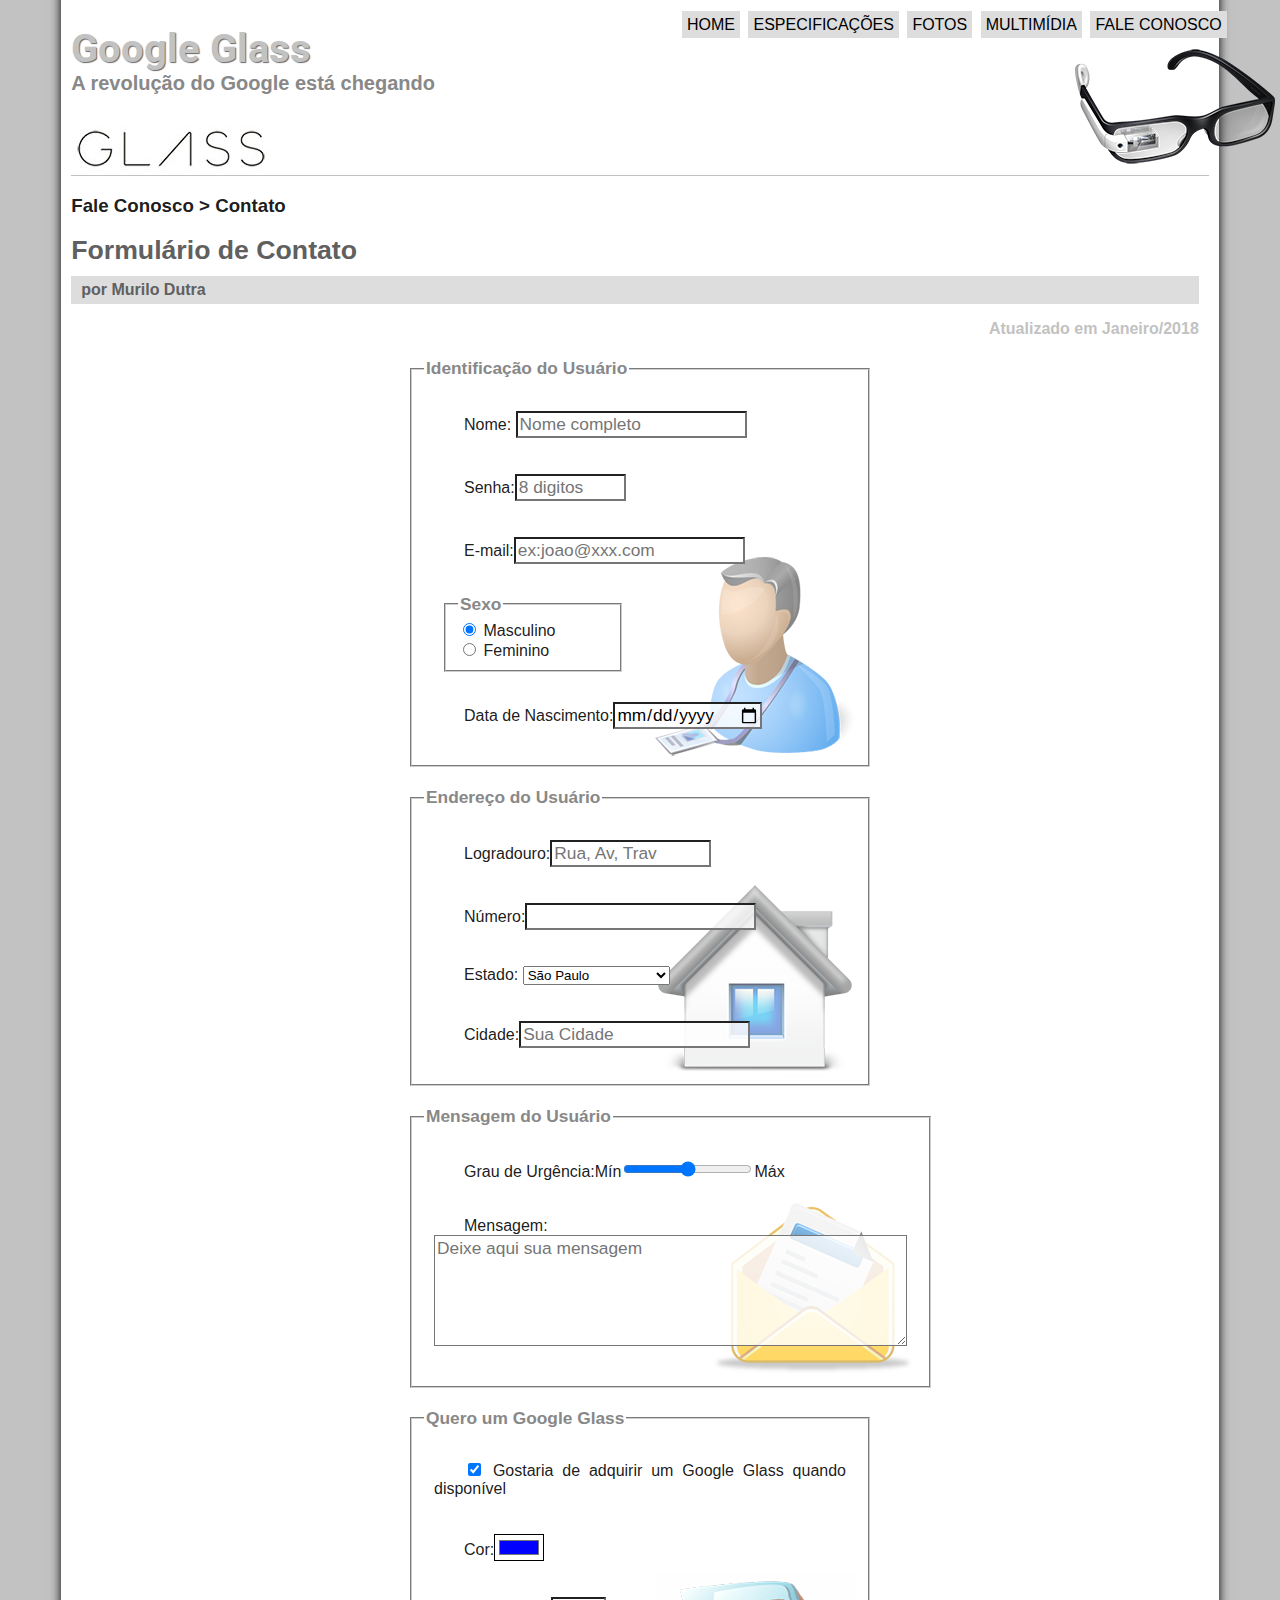
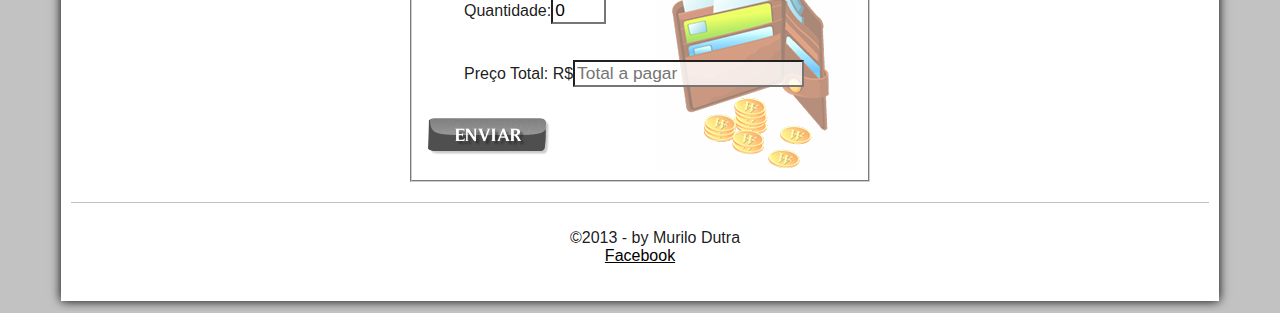
<file: projeto-glass/fale-conosco.html>
<!DOCTYPE html>
<html lang="pt-br">
<head>
    <meta charset="UTF-8"/>
    <title>Google Glass</title>
    <link rel="stylesheet" type="text/css" href="_css/estilo.css"/>
    <link rel="stylesheet" type="text/css" href="_css/form.css"/>
    <script language="javascript" src="_javascript/funcoes.js"></script>
    <script type="text/javascript">
        function cal_total(){
            var qtd = parseInt(document.getElementById('cQtd').value);
            tot = qtd * 1500;
            document.getElementById('cTot').value = tot;
        }
    </script>
</head> 
<body>
    <div id="interface">
        <header id="cabecalho">
            <hgroup>    
                <h1>Google Glass</h1>
                <h2>A revolução do Google está chegando</h2>
            </hgroup>
            <img id="icone" src="_imagens/glass-oculos-preto-peq.png"/>
            <!--A tag <nav> cria uma area de navegação, um menu de navegação. -->
            <nav id="menu">
                <h1>Menu Principal</h1>
                <ul>
                    <li onmouseover="mudaFoto('_imagens/home.png')" onmouseout="mudaFoto('_imagens/contato.png')"><a href="index.html">Home</a></li>
                    <li onmouseover="mudaFoto('_imagens/especificacoes.png')" onmouseout="mudaFoto('_imagens/contato.png')"><a href="specs.html">Especificações</a></li>
                    <li onmouseover="mudaFoto('_imagens/fotos.png')" onmouseout="mudaFoto('_imagens/contato.png')"><a href="fotos.html">Fotos</a></li>
                    <li onmouseover="mudaFoto('_imagens/multimidia.png')" onmouseout="mudaFoto('_imagens/contato.png')"><a href="multimidia.html">Multimídia</a></li>
                    <li onmouseover="mudaFoto('_imagens/contato.png')" onmouseout="mudaFoto('_imagens/contato.png')"><a href="fale-conosco.html">Fale conosco</a></li>
                </ul>
            </nav>
        </header>
        
            <article id="noticia-principal">
                    <header id="cabecalho-artigo">
                        <hgroup>    
                            <h3>Fale Conosco > Contato</h3>
                            <h1>Formulário de Contato</h1>
                            <h2>por Murilo Dutra</h2>
                            <h3 class="direita">Atualizado em Janeiro/2018  </h3>
                        </hgroup>
                    </header>

                <form method="post" id="fContato" oninput="cal_total();">
                    <fieldset id="usuario">
                        <legend>Identificação do Usuário</legend> 
                        <p><label for="cNome">Nome:</label> <input type="text" name="tNome" id="cNome" size="20" maxlength="30" placeholder="Nome completo" /></p>
                        <p><label for="cSenha">Senha:</label><input type="password" name="tSenha" id="cSenha" size="8" maxlength="8" placeholder="8 digitos"></p>
                        <p><label for="cMail">E-mail:</label><input type="email" name="tMail" id="cMail" size="20" maxlength="40 " placeholder="ex:joao@xxx.com"></p>
                        <fieldset id="sexo"><legend>Sexo</legend>
                            <input type="radio" name="tSexo" id="cMasc" checked=""><label for="cMasc"> Masculino</label><br>
                            <input type="radio" name="tSexo" id="cFem"> <label for="cFem">Feminino</label>
                        </fieldset>
                        <p><label for="cNasc">Data de Nascimento:</label><input type="date" name="tNasc" id="cNasc"></p>
                    </fieldset>
                    <fieldset id="endereco">
                        <legend>Endereço do Usuário</legend> 
                        <p><label for="cRua">Logradouro:</label><input type="text" name="tRua" id="cRua" size="13" maxlength="
                            80" placeholder="Rua, Av, Trav"></p>
                        <p><label>Número:</label><input type="letters" name="tNum" id="cNum" min="0" max="99999" /></p>
                        <p>
                            <label for="cEst">Estado:</label>
                            <select name="tEst" id="cEst">
                                <optgroup label="Região Sudeste">
                                    <option value="RJ">Rio de Janeiro</option>
                                    <option value="SP" selected>São Paulo</option>
                                    <option value="MG">Minas Gerais</option>
                                </optgroup>
                                <optgroup label="Região Sul">
                                    <option value="PR">Paraná</option>
                                    <option value="SC">Santa Catarina</option>
                                    <option value="RS">Rio Grande do Sul</option>
                                </optgroup>
                            </select>
                        </p>
                        <p><label for="cCid">Cidade:</label><input type="text" name="tCid" id="cCid" maxlength="40" size="20" placeholder="Sua Cidade" list="cidades"></p>
                        <datalist id="cidades">
                            <option value="Rio de Janeiro"></option>
                            <option value="Nova Iguaçu"></option>
                            <option value="Niterói"></option>
                            <option value="Belford Roxo"></option>
                        </datalist>
                    </fieldset>
                    <fieldset id="mensagem">
                        <legend>Mensagem do Usuário</legend> 
                        <p><label for="cUrg">Grau de Urgência:</label>Mín<input type="range" name="tUrg" id="cUrg" min="0" max="10" step="1">Máx</p>
                        <p><label for="cMsg">Mensagem:</label><textarea name="tMsg" id="cMsg" cols="45" rows="5" placeholder="Deixe aqui sua mensagem"></textarea></p>
                    </fieldset>
                    <fieldset id="pedido">
                        <legend>Quero um Google Glass</legend> 
                        <p><input type="checkbox" name="tPed" id="cPed" checked>
                            <label for="cPed">Gostaria de adquirir um Google Glass quando disponível</label></p>
                        <p><label for="cCor">Cor:</label><input type="color" name="tCor" id="cPed" value="#0000ff"></p>
                        <p><label for="cQtd">Quantidade:</label><input type="number" name="tQtd" id="cQtd" min="0" max="5" value="0"></p>
                        <p><label for="cTot">Preço Total: R$</label><input type="text" name="tTot" id="cTot" placeholder="Total a pagar" readonly=""></p>
                        <input type="image" src="_imagens/botao-enviar.png">
                    </fieldset>
                </form>
            </article>
    <footer id="rodape">
            <p>&copy;2013 - by Murilo Dutra<br>
             <a href="https://www.facebook.com/murilo.dutra.18" target="_blank">Facebook</a></p>
    </footer>
        <!--(Target=_blank) o link abre em otra janela -->
    </div>
</body>
</html>
</file>
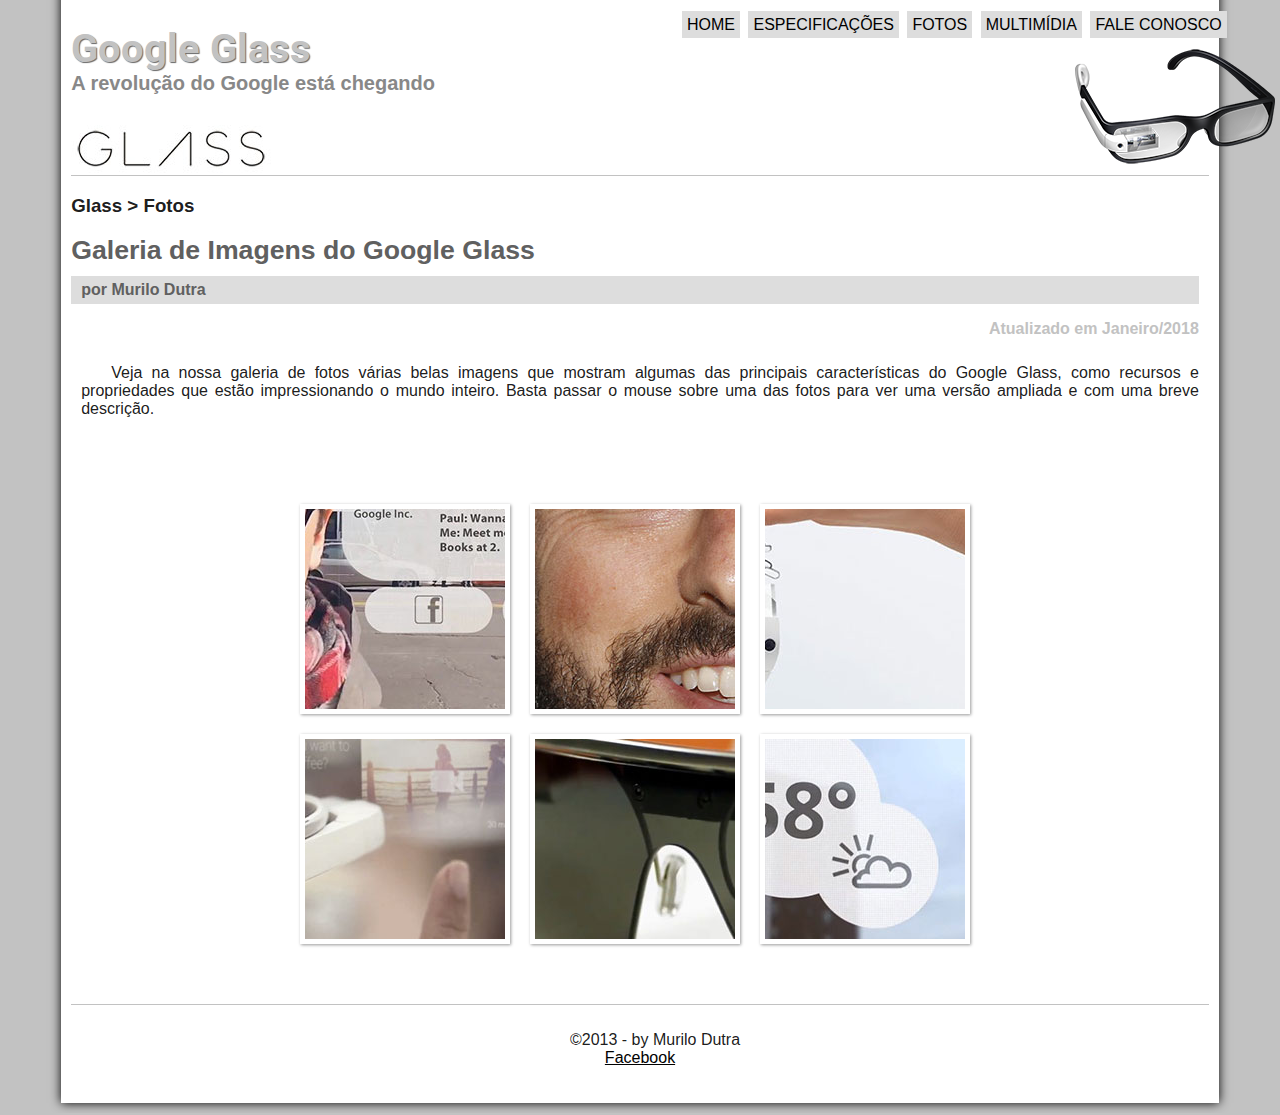
<file: projeto-glass/fotos.html>
<!DOCTYPE html>
<html lang="pt-br">
<head>
	<meta charset="UTF-8"/>
	<title>Google Glass</title>
	<link rel="stylesheet" type="text/css" href="_css/estilo.css"/>
	<link rel="stylesheet" type="text/css" href="_css/fotos.css">
</head>
<script language="javascript" src="_javascript/funcoes.js"></script> 
<body>
	<div id="interface">
		<header id="cabecalho">
			<hgroup>	
				<h1>Google Glass</h1>
				<h2>A revolução do Google está chegando</h2>
			</hgroup>
			<img id="icone" src="_imagens/glass-oculos-preto-peq.png"/>
			<!--A tag <nav> cria uma area de navegação, um menu de navegação. -->
			<nav id="menu">
				<h1>Menu Principal</h1>
				<ul>
					<li onmouseover="mudaFoto('_imagens/home.png')" onmouseout="mudaFoto('_imagens/fotos.png')"><a href="index.html">Home</a></li>
					<li onmouseover="mudaFoto('_imagens/especificacoes.png')" onmouseout="mudaFoto('_imagens/fotos.png')"><a href="specs.html">Especificações</a></li>
					<li onmouseover="mudaFoto('_imagens/fotos.png')" onmouseout="mudaFoto('_imagens/fotos.png')"><a href="fotos.html">Fotos</a></li>
					<li onmouseover="mudaFoto('_imagens/multimidia.png')" onmouseout="mudaFoto('_imagens/fotos.png')"><a href="multimidia.html">Multimídia</a></li>
					<li onmouseover="mudaFoto('_imagens/contato.png')" onmouseout="mudaFoto('_imagens/fotos.png')"><a href="fale-conosco.html">Fale conosco</a></li>
				</ul>
			</nav>
		</header>
		<section id="corpo-full">
		<article id="noticia-principal">
			<header id="cabecalho-artigo">
				<hgroup>
					<h3>Glass > Fotos</h3>
					<h1>Galeria de Imagens do Google Glass</h1>
					<h2>por Murilo Dutra</h2>
					<h3 class="direita">Atualizado em Janeiro/2018</h3>
				</hgroup>
			</header>
		<p>
			Veja na nossa galeria de fotos várias belas imagens que mostram algumas das principais características do Google Glass, como recursos e propriedades que estão impressionando o mundo inteiro. Basta passar o mouse sobre uma das fotos para ver uma versão ampliada e com uma breve descrição.
		</p>
		<ul id="album-fotos">
			<li id="foto01"><span>Agenda e lembretes</span></li>
			<li id="foto02"><span>Sergey Brin usando o Glass</span></li>
			<li id="foto03"><span>Leve e compacto</span></li>
			<li id="foto04"><span>Sensação de uma tela de 50"</span></li>
			<li id="foto05"><span>Vários tipos de lente</span></li>
			<li id="foto06"><span>Informações importantes</span></li>
		</ul>
</article>
	</section>
	<footer id="rodape">
			<p>&copy;2013 - by Murilo Dutra<br>
			 <a href="https://www.facebook.com/murilo.dutra.18" target="_blank">Facebook</a></p>
	</footer>
		<!--(Target=_blank) o link abre em otra janela -->
	</div>
</body>
</html>
</file>
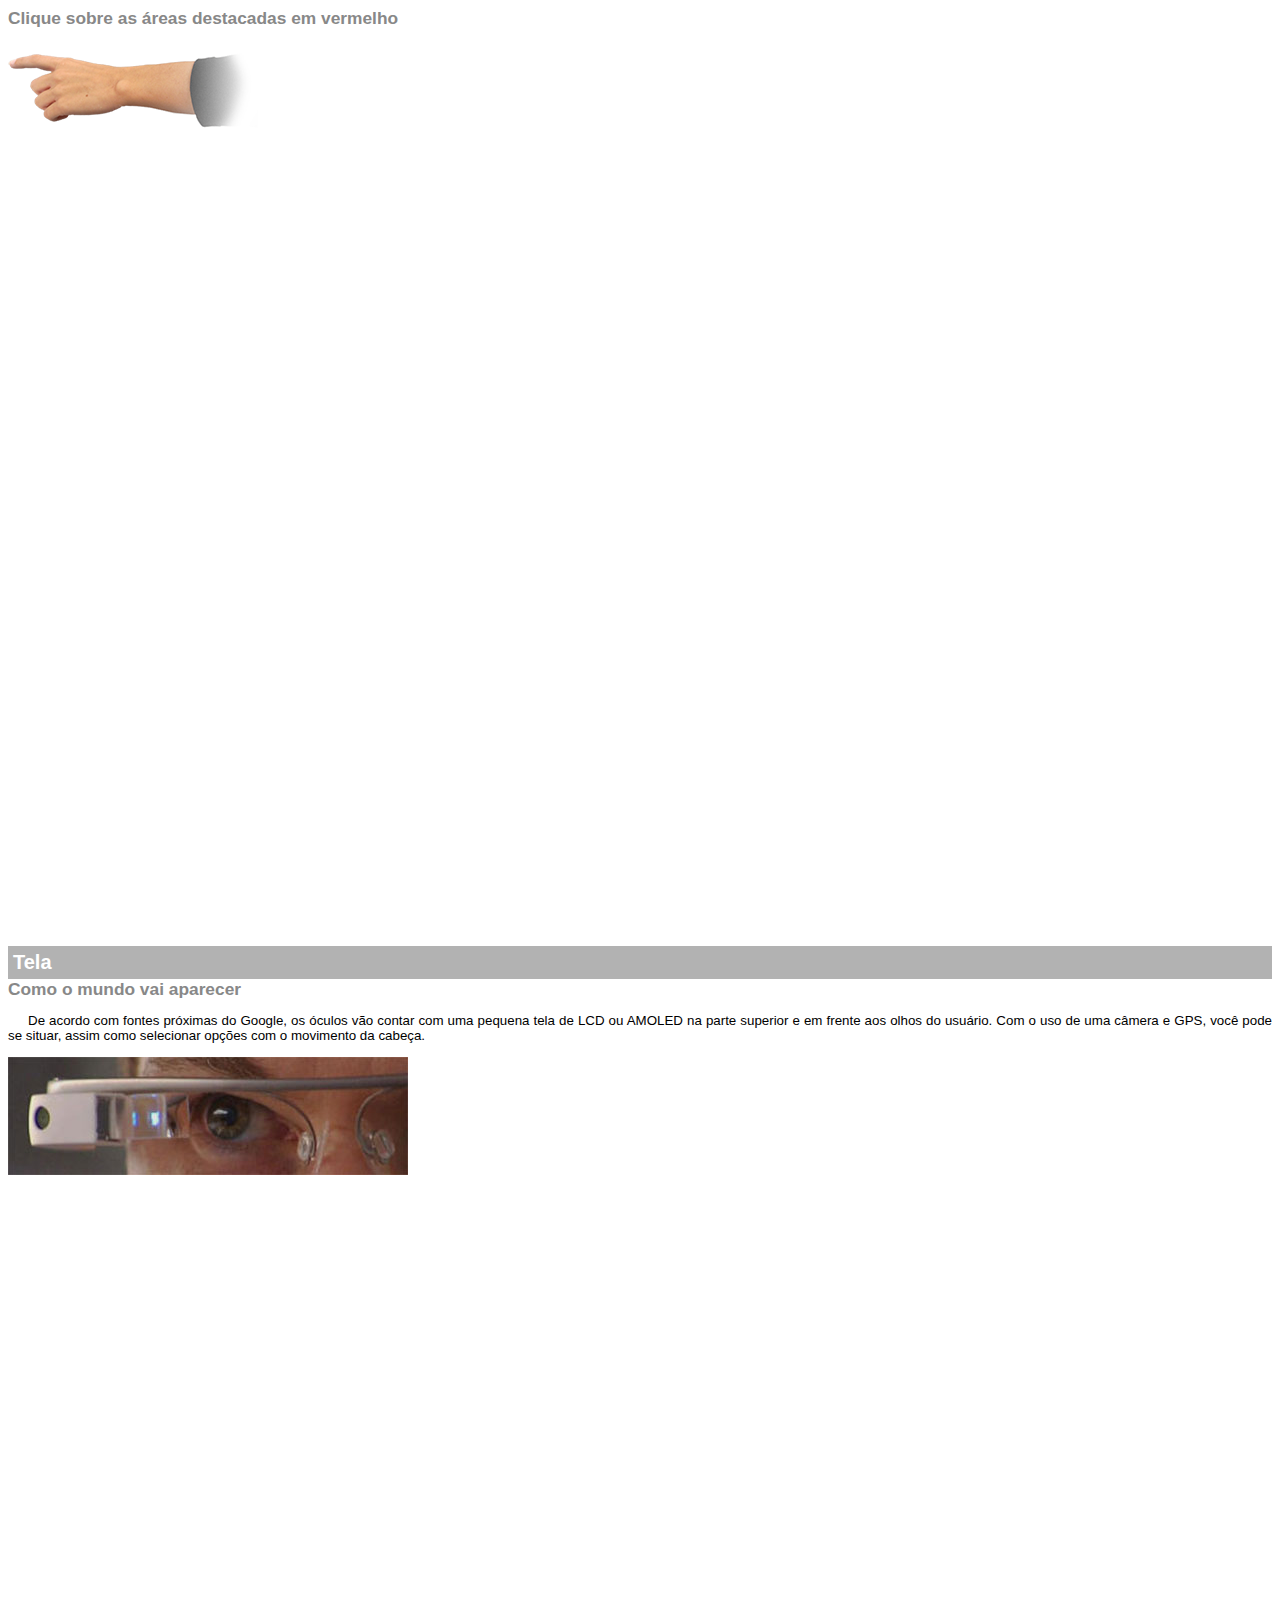
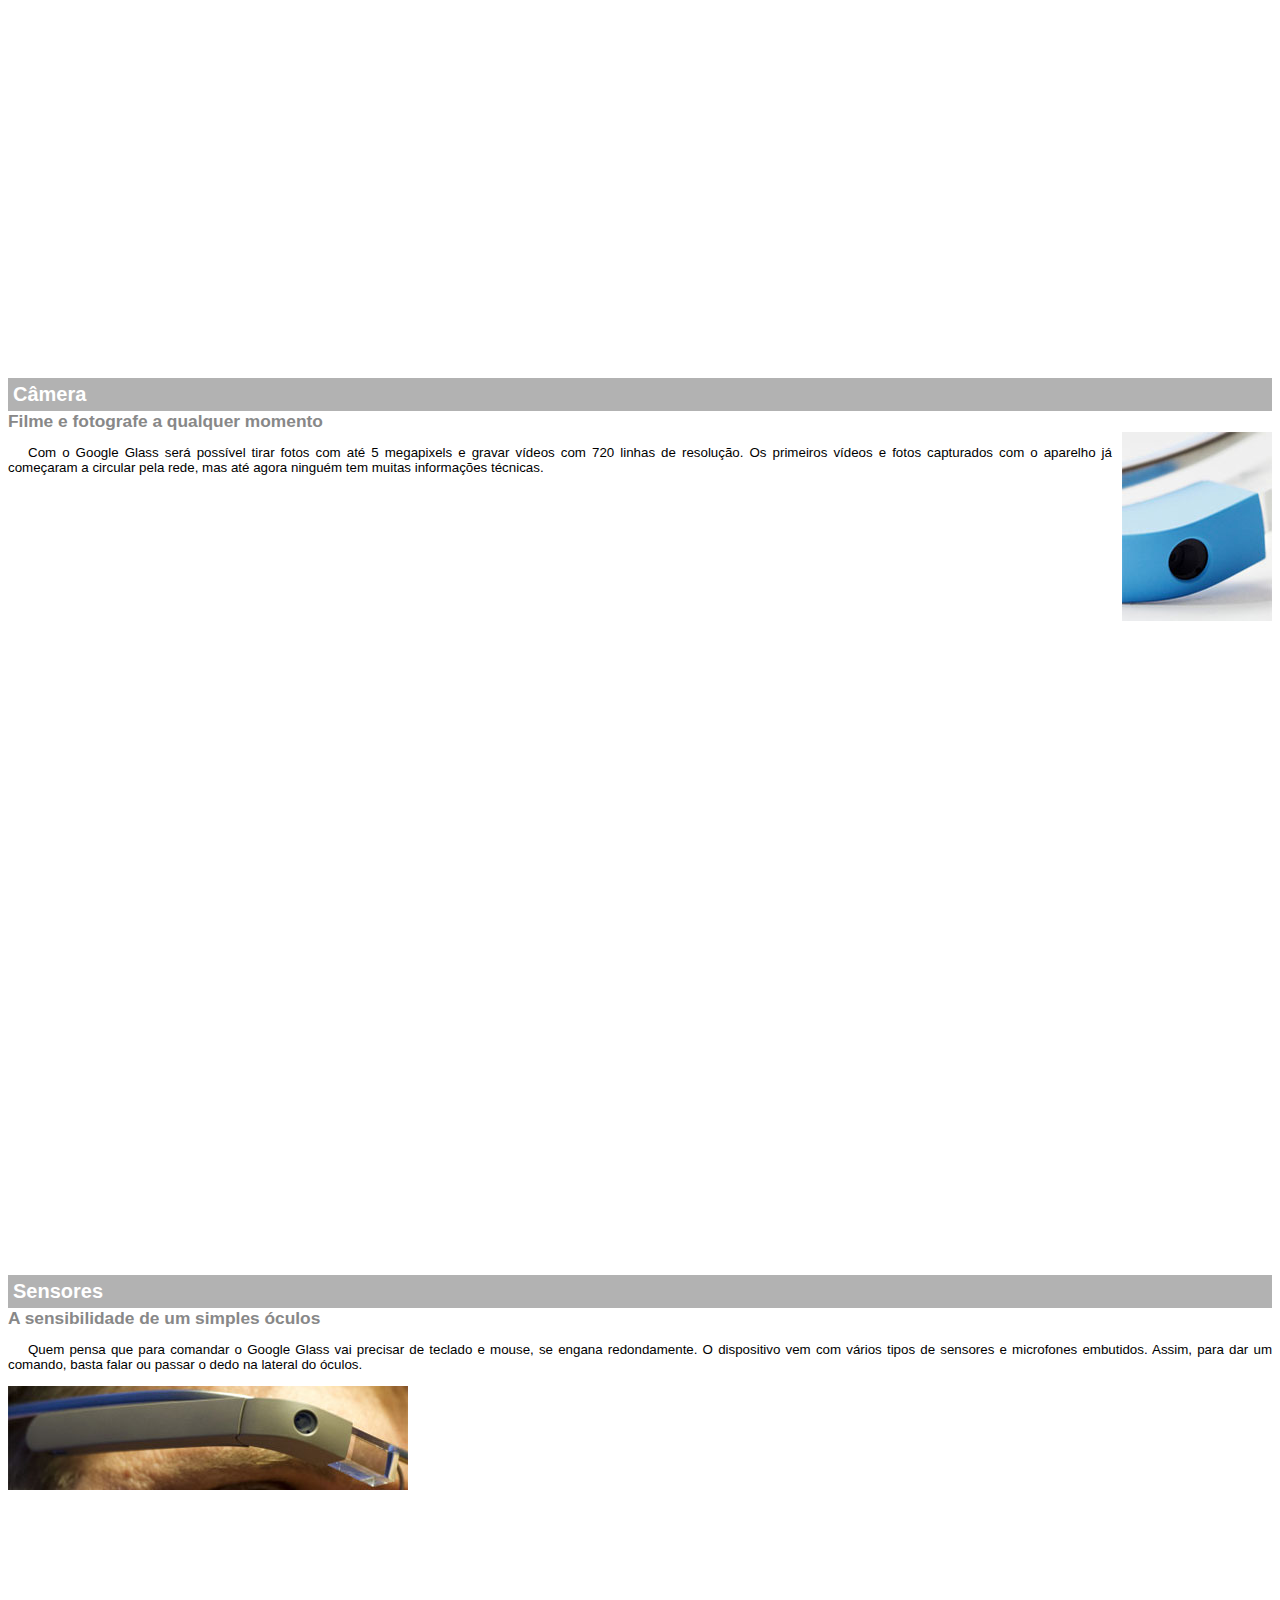
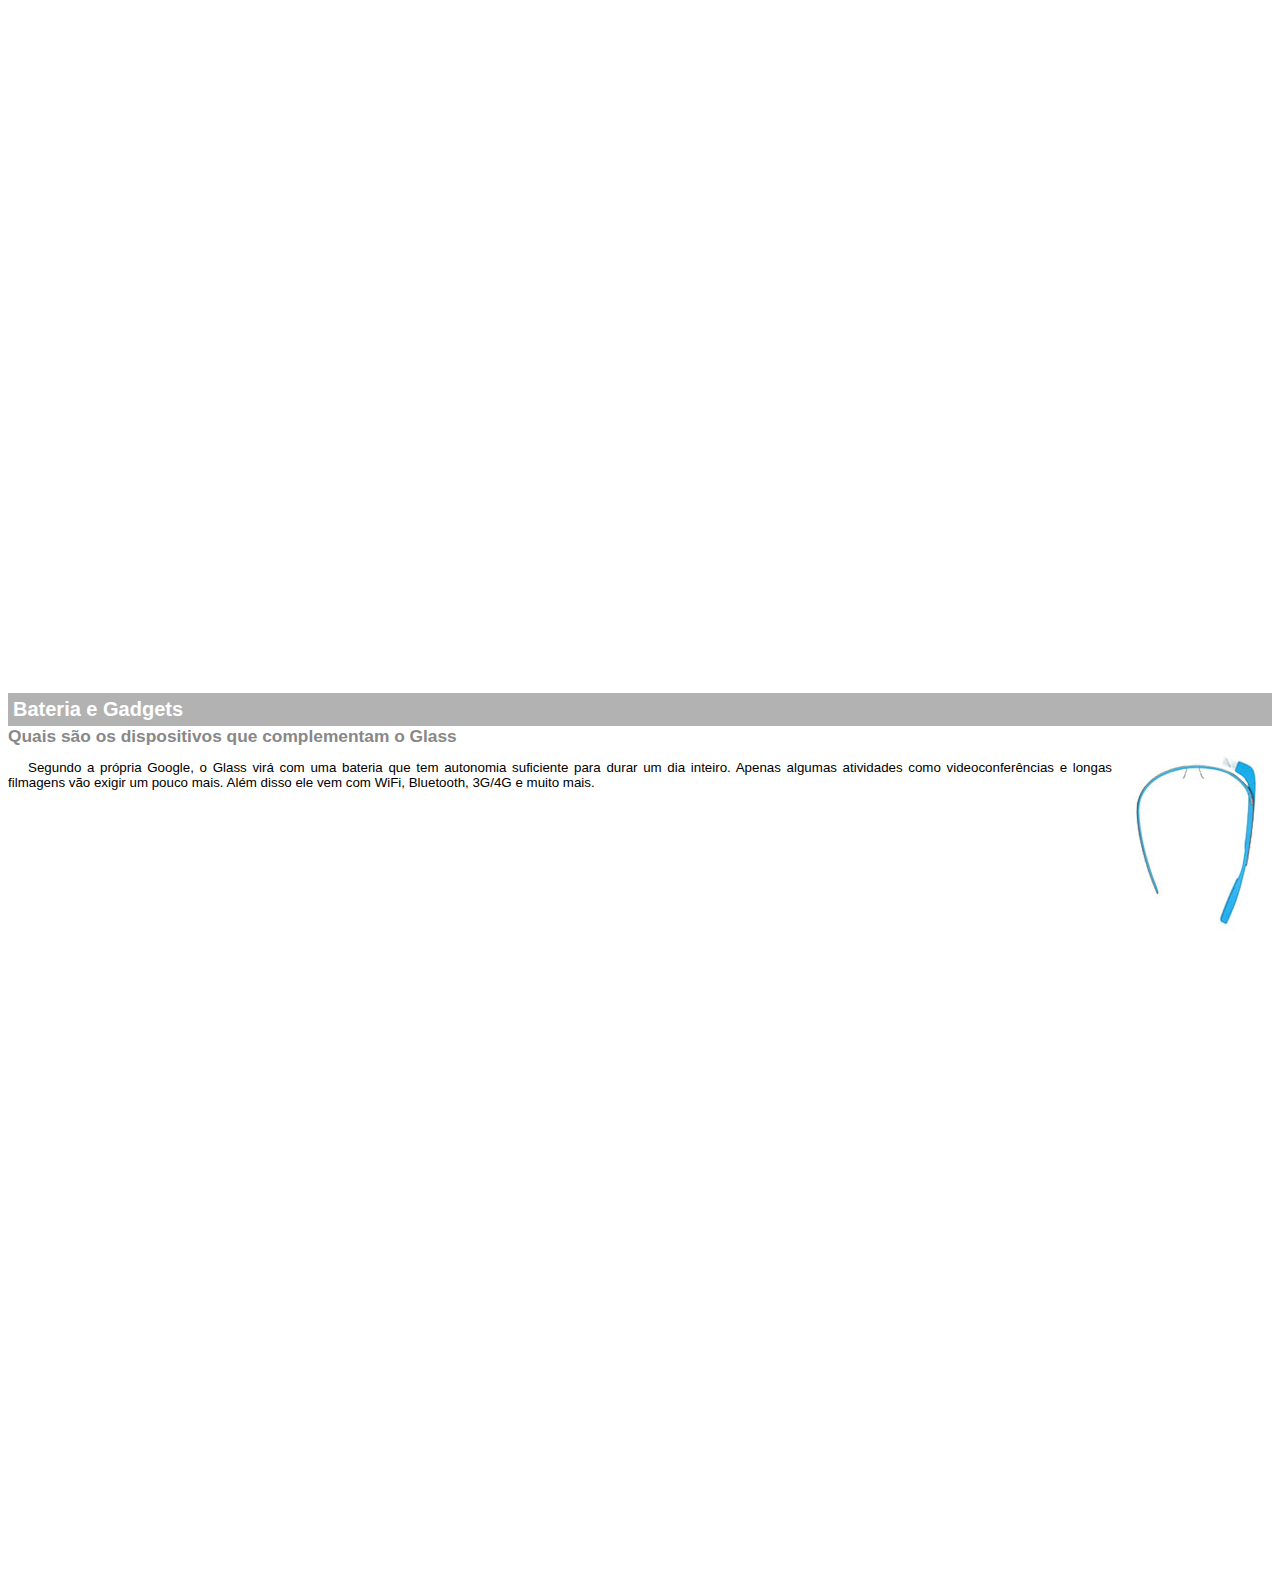
<file: projeto-glass/google-glass.html>
<!DOCTYPE html>
<html>
<head>
	<title></title>
	<meta charset="utf-8">
	<style type="text/css">
		body{
			font-family: arial;
			font-size: 10pt;
		}
		p{
			text-align: justify;
			text-indent: 20px;
		}
		article h1{
			font-size: 15pt;
			color: #ffffff;
			background-color: rgba(0,0,0,.3);
			padding: 5px;
			margin:0px;
		}
		article h2{
			font-size: 13pt;
			color: #888888;
			margin:0px;
		}
		article{
			margin-bottom: 800px;
		}
		img.img-dir{
			display: block;
			float: right;
			margin-left: 10px;
		}
	</style>
</head>
<body>
	<article id="topo">
		<header>
			<h2>Clique sobre as áreas destacadas em vermelho</h2>
		</header>
		<img src="_imagens/mao.png" alt="mão apontando para esquerda">
	</article>


	<article id="tela">
		<header>
			<h1>Tela</h1>
			<h2>Como o mundo vai aparecer</h2>
		</header>
		<p>
			De acordo com fontes próximas do Google, os óculos vão contar com uma pequena tela de LCD ou AMOLED na parte superior e em frente aos olhos do usuário. Com o uso de uma câmera e GPS, você pode se situar, assim como selecionar opções com o movimento da cabeça.
		</p>
		<img src="_imagens/det-tela.jpg" alt="Tela do Google Glass">
	</article>
	<article id="camera">
		<header>
			<h1>Câmera</h1>
			<h2>Filme e fotografe a qualquer momento</h2>
		</header>
			<img src="_imagens/det-camera.jpg" class="img-dir" alt="Câmara do Google Glass">
		<p>
			Com o Google Glass será possível tirar fotos com até 5 megapixels e gravar vídeos com 720 linhas de resolução. Os primeiros vídeos e fotos capturados com o aparelho já começaram a circular pela rede, mas até agora ninguém tem muitas informações técnicas.
		</p>
	</article>
	<article id="sensores">
		<header>
			<h1>Sensores</h1>
			<h2>A sensibilidade de um simples óculos</h2>
		</header>
		<p>
			Quem pensa que para comandar o Google Glass vai precisar de teclado e mouse, se engana redondamente. O dispositivo vem com vários tipos de sensores e microfones embutidos. Assim, para dar um comando, basta falar ou passar o dedo na lateral do óculos.
		</p>
		<img src="_imagens/det-touch.jpg" alt="Sensores do Google Glass">
	</article>
	<article id="gadgets">
		<header>
			<h1>Bateria e Gadgets</h1>
			<h2>Quais são os dispositivos que complementam o Glass</h2>
		</header>
			<img src="_imagens/det-bateria.jpg" class="img-dir" alt="Bateria e Gadgets do Google Glass">
		<p>
			Segundo a própria Google, o Glass virá com uma bateria que tem autonomia suficiente para durar um dia inteiro. Apenas algumas atividades como videoconferências e longas filmagens vão exigir um pouco mais. Além disso ele vem com WiFi, Bluetooth, 3G/4G e muito mais.
		</p>
	</article>
</body>
</html>
</file>
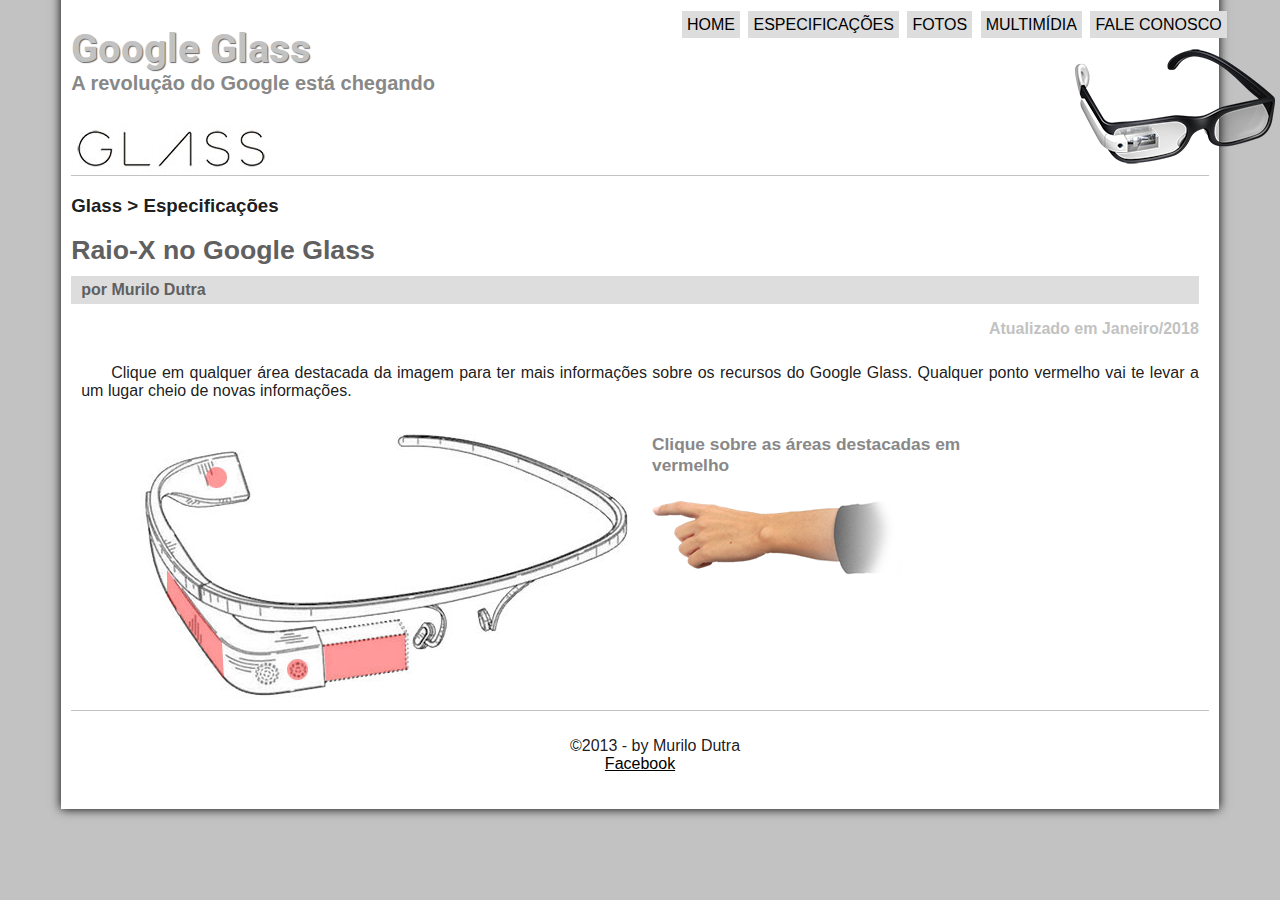
<file: projeto-glass/specs.html>
<!DOCTYPE html>
<html lang="pt-br">
<head>
	<meta charset="UTF-8"/>
	<title>Google Glass</title>
	<link rel="stylesheet" type="text/css" href="_css/estilo.css"/>
	<link rel="stylesheet" type="text/css" href="_css/specs.css">
</head>
<script language="javascript" src="_javascript/funcoes.js"></script> 
<body>
	<div id="interface">
		<header id="cabecalho">
			<hgroup>	
				<h1>Google Glass</h1>
				<h2>A revolução do Google está chegando</h2>
			</hgroup>
			<img id="icone" src="_imagens/glass-oculos-preto-peq.png"/>
			<!--A tag <nav> cria uma area de navegação, um menu de navegação. -->
			<nav id="menu">
				<h1>Menu Principal</h1>
				<ul>
					<li onmouseover="mudaFoto('_imagens/home.png')" onmouseout="mudaFoto('_imagens/especificacoes.png')"><a href="index.html">Home</a></li>
					<li onmouseover="mudaFoto('_imagens/especificacoes.png')" onmouseout="mudaFoto('_imagens/especificacoes.png')"><a href="specs.html">Especificações</a></li>
					<li onmouseover="mudaFoto('_imagens/fotos.png')" onmouseout="mudaFoto('_imagens/especificacoes.png')"><a href="fotos.html">Fotos</a></li>
					<li onmouseover="mudaFoto('_imagens/multimidia.png')" onmouseout="mudaFoto('_imagens/especificacoes.png')"><a href="multimidia.html">Multimídia</a></li>
					<li onmouseover="mudaFoto('_imagens/contato.png')" onmouseout="mudaFoto('_imagens/especificacoes.png')"><a href="fale-conosco.html">Fale conosco</a></li>
				</ul>
			</nav>
		</header>

	<section id="corpo-full">
		<article id="noticia-principal">
			<header id="cabecalho-artigo">
				<hgroup>
					<h3>Glass > Especificações</h3>
					<h1>Raio-X no Google Glass</h1>
					<h2>por Murilo Dutra</h2>
					<h3 class="direita">Atualizado em Janeiro/2018</h3>
				</hgroup>
			</header>

			<p>
				Clique em qualquer área destacada da imagem para ter mais informações sobre os recursos do Google Glass. Qualquer ponto vermelho vai te levar a um lugar cheio de novas informações.
			</p>
		<section id="conteudo">
			<img src="_imagens/glass-esquema-marcado.jpg" usemap="#meumapa">
			<map name="meumapa">
				<area shape="rect" coords="179,202,270,260" href="google-glass.html#tela" target="janela" />
				<area shape="circle" coords="157,242,12" href="google-glass.html#camera" target="janela">
				<area shape="circle" coords="73,52,12" href="google-glass.html#gadgets" target="janela">
				<area shape="poly" coords="28,143,83,216,84,249,27,169" href="google-glass.html#sensores" target="janela">
			</map>
			<iframe src="google-glass.html" name="janela" id="frame-spec"></iframe>
		</section>
		</article>
	</section>
	<footer id="rodape">
			<p>&copy;2013 - by Murilo Dutra<br>
			 <a href="https://www.facebook.com/murilo.dutra.18" target="_blank">Facebook</a></p>
	</footer>
		<!--(Target=_blank) o link abre em otra janela -->
	</div>
</body>
</html>
</file>
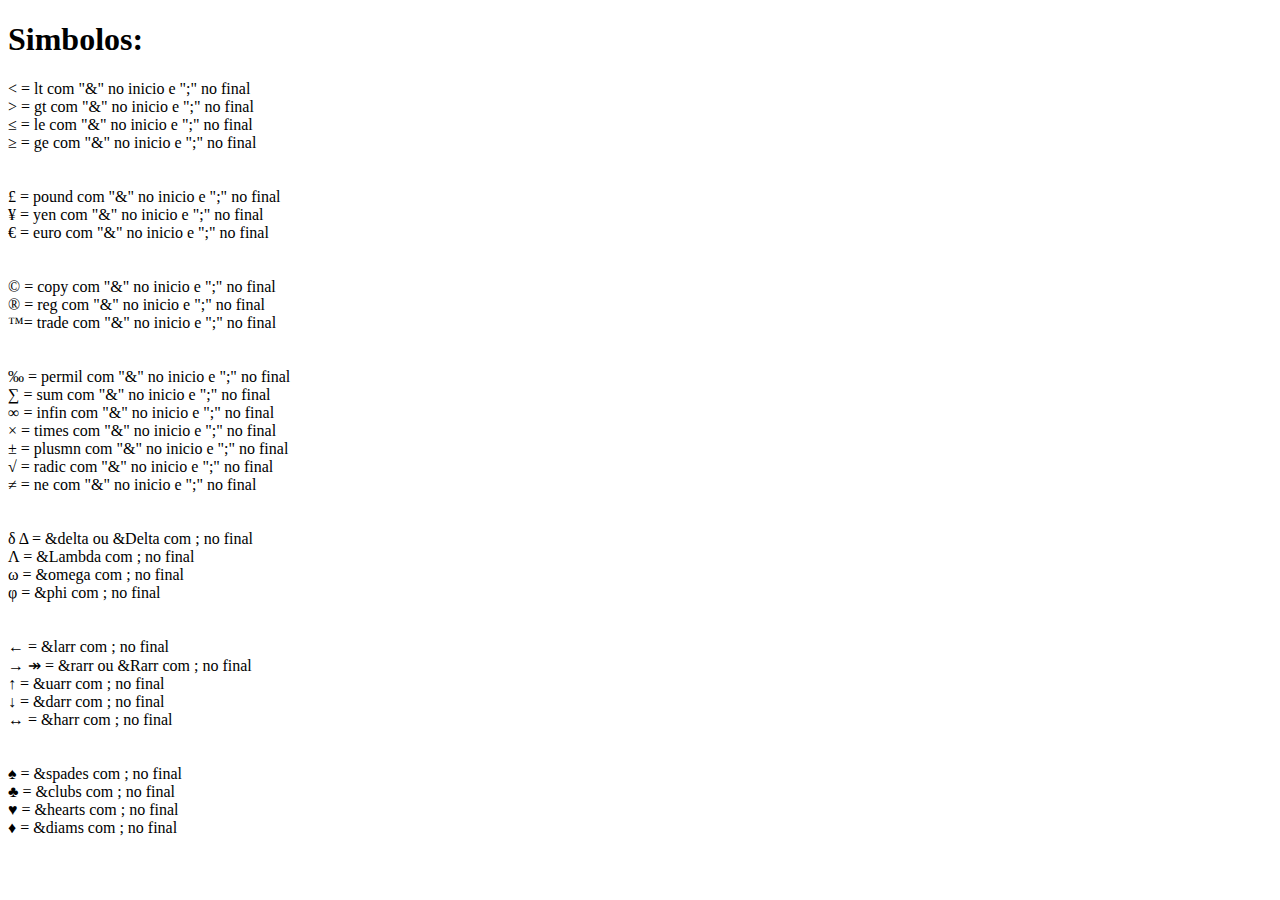
<file: projeto-glass/Testes/simbolos.html>
<!DOCTYPE html>
<html>
<head>
	<title>Simbolos</title>
</head>
<body>
	<h1>Simbolos:</h1>
	<p>
		&lt; = lt com "&" no inicio e  ";" no final<br>
		&gt; = gt com "&" no inicio e  ";" no final<br>
		&le; = le com "&" no inicio e  ";" no final<br>
		&ge; = ge com "&" no inicio e  ";" no final<br>
		<br><br>
		&pound; = pound com "&" no inicio e  ";" no final<br>
		&yen;   = yen  com "&" no inicio e  ";" no final<br>
		&euro;  = euro com "&" no inicio e  ";" no final<br>
		<br><br>
		&copy; = copy com "&" no inicio e  ";" no final<br>
		&reg;  = reg com "&" no inicio e  ";" no final<br>
		&trade;= trade com "&" no inicio e  ";" no final<br>
		<br><br>
		&permil; = permil com "&" no inicio e  ";" no final<br>
		&sum;    = sum com "&" no inicio e  ";" no final<br>
		&infin;  = infin com "&" no inicio e  ";" no final<br>
		&times;  = times com "&" no inicio e  ";" no final<br>
		&plusmn; = plusmn com "&" no inicio e  ";" no final<br>
		&radic;  = radic com "&" no inicio e  ";" no final<br>
		&ne;     = ne com "&" no inicio e  ";" no final<br>
		<br><br>
		&delta; &Delta; = &delta ou &Delta com ; no final<br>
		&Lambda; = &Lambda com ; no final<br>
		&omega;  = &omega com ; no final<br>
		&phi;    = &phi com ; no final<br>
		<br><br>
		&larr; = &larr com ; no final<br>
		&rarr; &Rarr; = &rarr ou &Rarr com ; no final<br>
		&uarr; = &uarr com ; no final<br>
		&darr; = &darr com ; no final<br>
		&harr; = &harr com ; no final<br>
		<br><br>
		&spades; = &spades com ; no final<br>
		&clubs;  = &clubs com ; no final<br>
		&hearts; = &hearts com ; no final<br>
		&diams;  = &diams com ; no final<br>






	</p>

</body>
</html>
</file>
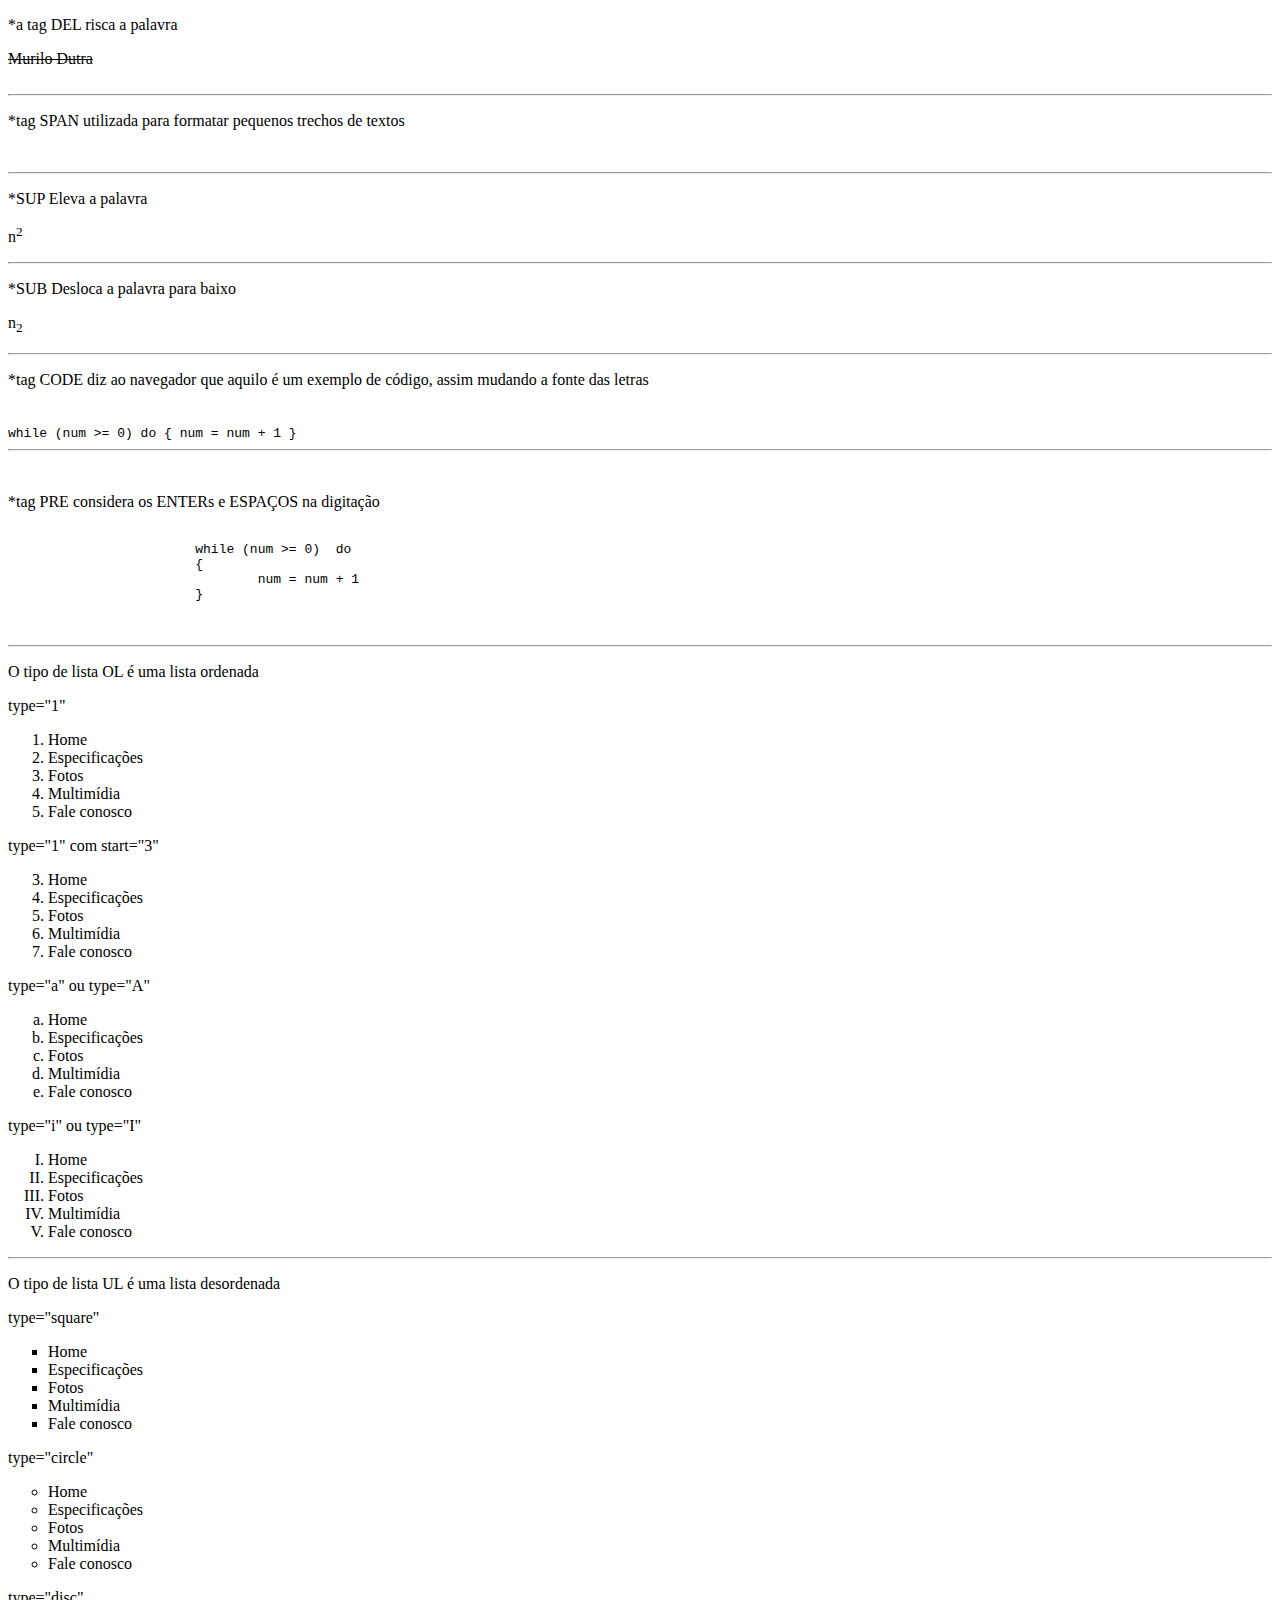
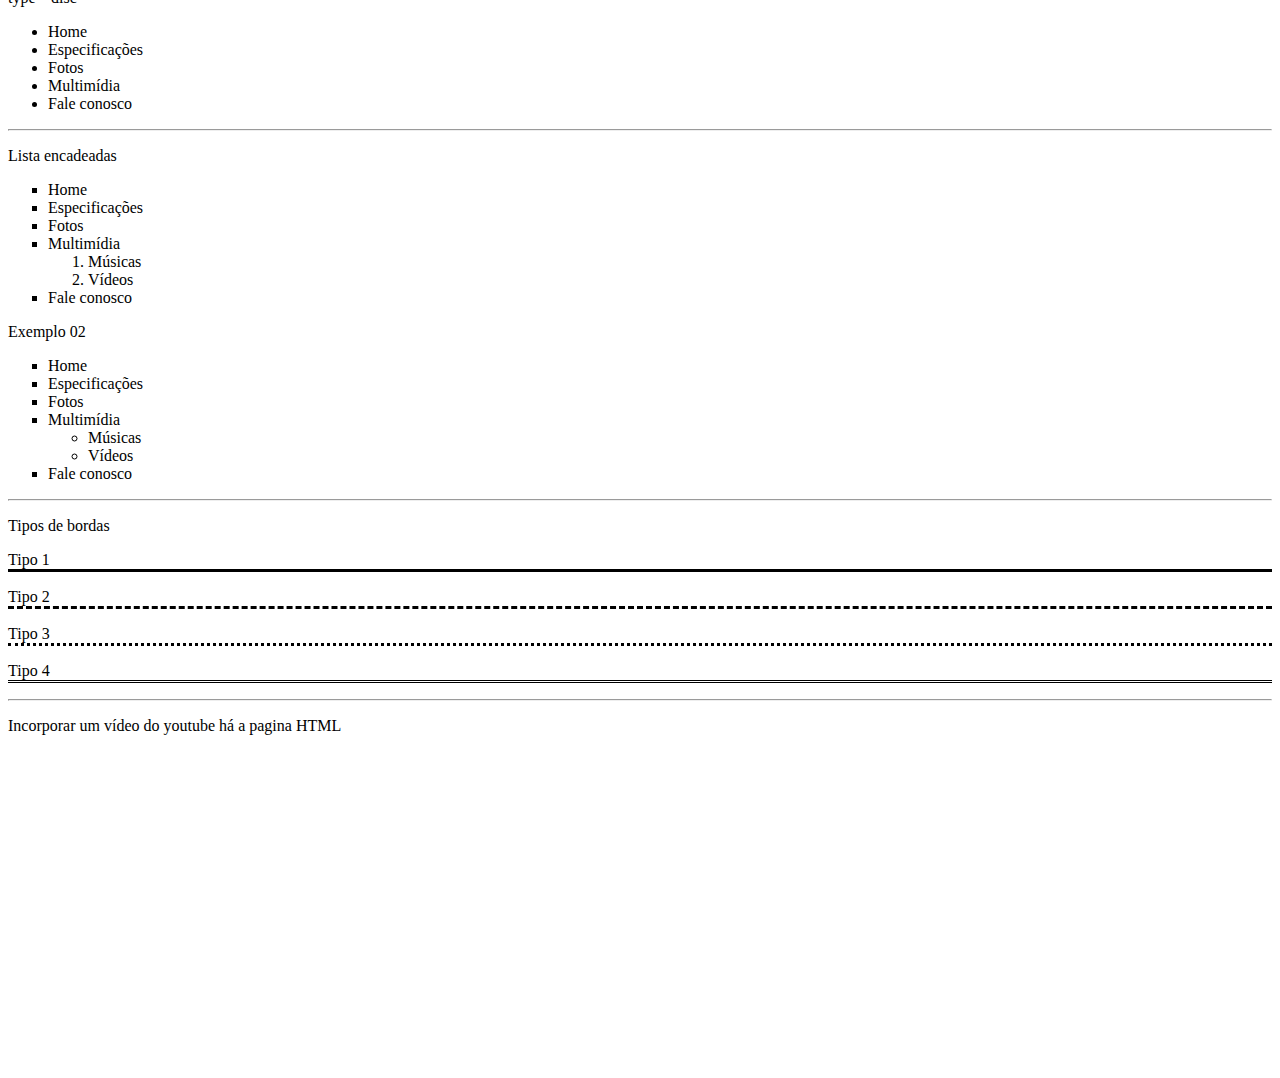
<file: projeto-glass/Testes/tags.html>
<!DOCTYPE html>
<html>
<head>
	<meta charset="utf-8">
	<title>TAGs</title>
</head>
<body>
	<p>*a tag DEL risca a palavra</p>
	<del>Murilo Dutra</del>
		<br><br>
	<hr/>
	<p>*tag SPAN utilizada para formatar pequenos trechos de textos</p>
		<br>
	<hr/>
	<p>*SUP Eleva a palavra</p>
	<p>n<sup>2</sup></p>
	<hr>
	<p>*SUB Desloca a palavra para baixo</p>
	<p>n<sub>2</sub></p>
	<hr/>
	<p>*tag CODE diz ao navegador que aquilo  é um exemplo de código, assim mudando a fonte das letras</p>
		<br>
	<code>
		while (num >= 0)  do
		{
			num = num + 1 
		}	
	</code>
	<hr/>
		<br>
	<p>*tag PRE considera os ENTERs e ESPAÇOS na digitação</p>
	<pre>
		<code>
			while (num >= 0)  do
			{
				num = num + 1 
			}
		</code>
	</pre>
	<hr>
	<p>O tipo de lista OL é uma lista ordenada</p>
	<p>type="1"</p>
	<ol type="1">
		<li>Home</li>
		<li>Especificações</li>
		<li>Fotos</li>
		<li>Multimídia</li>
		<li>Fale conosco</li>
	</ol>
	<p>type="1" com start="3"</p>
	<ol type="1" start="3">
		<li>Home</li>
		<li>Especificações</li>
		<li>Fotos</li>
		<li>Multimídia</li>
		<li>Fale conosco</li>
	</ol>
	<p>type="a" ou type="A"</p>
	<ol type="a">
		<li>Home</li>
		<li>Especificações</li>
		<li>Fotos</li>
		<li>Multimídia</li>
		<li>Fale conosco</li>
	</ol>
	<p>type="i" ou type="I"</p>
	<ol type="I">
		<li>Home</li>
		<li>Especificações</li>
		<li>Fotos</li>
		<li>Multimídia</li>
		<li>Fale conosco</li>
	</ol>
	<hr>
	<p>O tipo de lista UL é uma lista desordenada</p>
	<p>type="square"</p>
	<ul type="square">
		<li>Home</li>
		<li>Especificações</li>
		<li>Fotos</li>
		<li>Multimídia</li>
		<li>Fale conosco</li>
	</ul>
	<p>type="circle"</p>
	<ul type="circle">
		<li>Home</li>
		<li>Especificações</li>
		<li>Fotos</li>
		<li>Multimídia</li>
		<li>Fale conosco</li>
	</ul>
	<p>type="disc"</p>
	<ul type="disc">
		<li>Home</li>
		<li>Especificações</li>
		<li>Fotos</li>
		<li>Multimídia</li>
		<li>Fale conosco</li>
	</ul>
	<hr>
	<p>Lista encadeadas</p>
	<ul type="square">
		<li>Home</li>
		<li>Especificações</li>
		<li>Fotos</li>
		<li>Multimídia</li>
		<ol>
			<li>Músicas</li>
			<li>Vídeos</li>
		</ol>
		<li>Fale conosco</li>
	</ul>
	<p>Exemplo 02</p>
	<ul type="square">
		<li>Home</li>
		<li>Especificações</li>
		<li>Fotos</li>
		<li>Multimídia</li>
		<ul>
			<li>Músicas</li>
			<li>Vídeos</li>
		</ul>
		<li>Fale conosco</li>
	</ul>
	<hr>
	<p>Tipos de bordas</p>
	<p  style="border-bottom:solid;">Tipo 1</p>
	<p  style="border-bottom:dashed;">Tipo 2</p>
	<p  style="border-bottom:dotted;">Tipo 3</p>
	<p  style="border-bottom:double;">Tipo 4</p>
	<hr>
	<p>Incorporar um vídeo do youtube há a pagina HTML</p>
	<iframe width="560" height="315" src="https://www.youtube-nocookie.com/embed/T5Xx3MdqdgM" frameborder="0" allow="autoplay; encrypted-media" allowfullscreen></iframe>
</body>
</html>
</file>
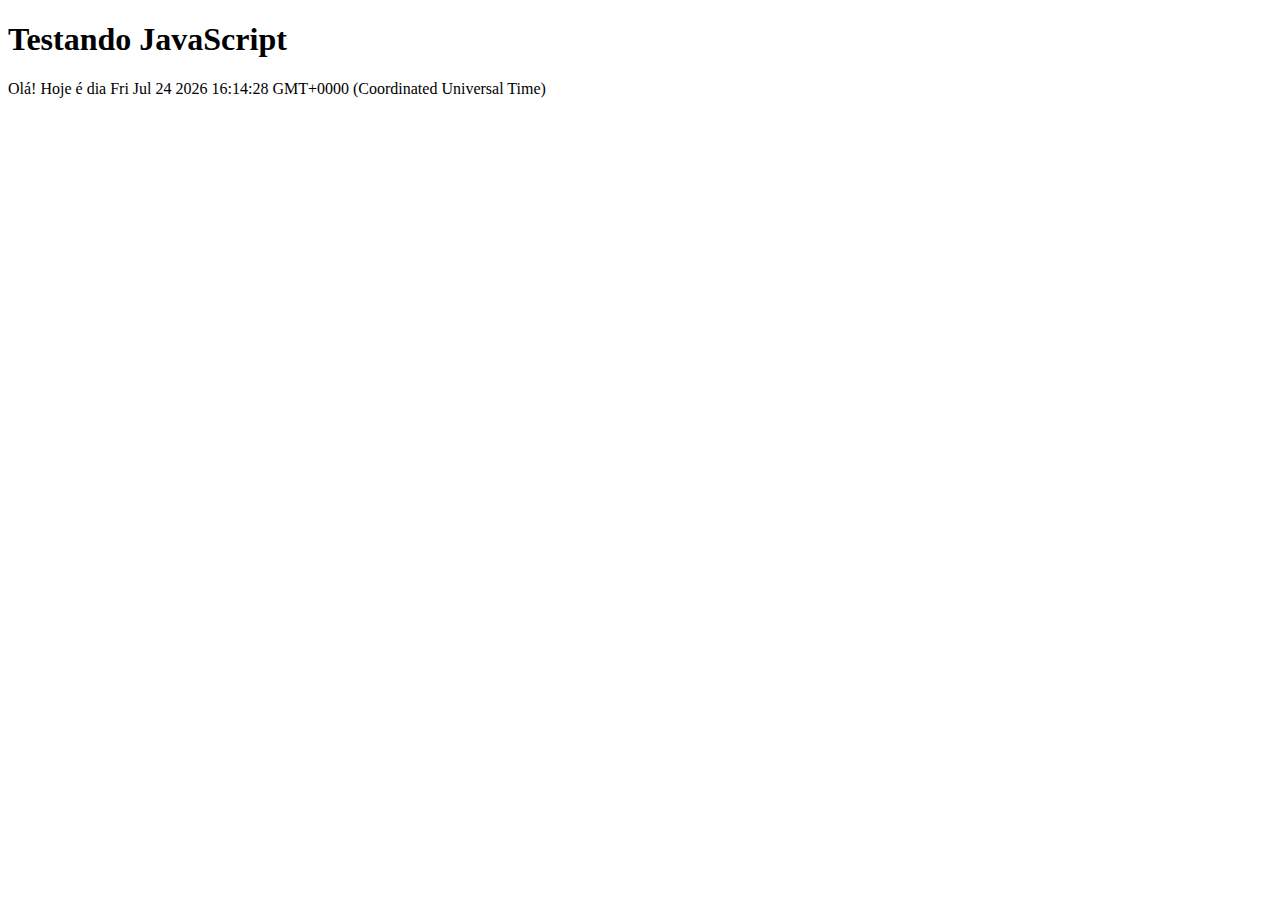
<file: projeto-glass/Testes/testeJS.html>
<!DOCTYPE html>
<html>
<head>
	<title>JavaScript</title>
	<meta charset="utf-8">
</head>
<body>
	<h1>Testando JavaScript</h1>
	<script>
		document.write("Olá! Hoje é dia " + Date());
	</script>
</body>
</html>
</file>
<file: projeto-glass/_css/estilo.css>
@charset "UTF-8";
@import url('https://fonts.googleapis.com/css?family=Roboto');
@font-face{
	font-family: 'FonteLogo';
	src:url("../_fonts/bubblegum-sans-regular.oft");
}
body{
	font-family: Arial, sans-serif;
	background-color: hsla(0,0%,76%,1);
	color: rgba(0,0,0,0.9);
}
div#interface{
	width: 90%;
	background-color: white;
	margin: -20px auto 10px auto;
	padding: 10px;
	box-shadow: 0px 0px 10px black
}
p{
	text-align: justify; 
	text-indent: 30px;
	padding: 10px;
}
a{
	text-decoration:none; 
}
a:hover{
	text-decoration:underline; 
}
header#cabecalho img#icone{
	position: absolute;
	left: 84%;
	top: 05%;
}
header#cabecalho{
	border-bottom: 1px hsla(0,0%,76%,1) solid;
	height: 150px;  
	background:url(../_imagens/glass-logo-peq.jpg) no-repeat 0px 100px;
}
header#cabecalho h1{
	font-family: 'Roboto', sans-serif;
	font-size: 30pt;
	color:hsla(0,0%,76%,1);
	text-shadow: 1px 1px 1px rgba(0,0,0,.6);
	padding: 0px;
	margin-bottom:0px; 
}
header#cabecalho h2{
	font-family: Arial,sans-serif;
	color: #888888;
	font-size: 15pt;
	padding: 0px;
	margin-top:0px; 
}
/* Formatação de imagens com legendas*/
figure.foto-legenda{
	position: relative;
	border:8px solid white;
	box-shadow: 1px 1px 4px black;
}
figure.foto-legenda img{
	width: 100%;
	height: 100%;
}
figure.foto-legenda figcaption{
	opacity: 0;
	position: absolute;
	top: 0px;
	background-color: rgba(0,0,0,0.4);
	color: white;
	width: 100%;
	height: 100%;
	padding: 10%;
	box-sizing: border-box;
	transition: opacity 1s;
}
figure.foto-legenda:hover figcaption{
	opacity: 1;
}
/*Formatação do menu */
nav#menu{
	display: block;
}
nav#menu ul{
	list-style: none;
	text-transform: uppercase;
	position: absolute;
	top: 0px;
	left: 50%;
}
nav#menu li{
	display: inline;
	background-color: #dddddd;
	padding: 5px;
	margin:2px;
	transition: background-color 1s;
}
nav#menu li:hover{
	background-color: #606060;
}
nav#menu h1{
	display: none;
}
nav#menu a{
	color: #000000;
	text-decoration: none;
}
nav#menu a:hover{
	color:white;
	text-decoration:underline; 
}
section#corpo{
	display: block;
	width: 55%;
	float: left;
	border-right: 1px solid hsla(0,0%,76%,1); 
}
article#noticia-principal h2{
	font-size: 12pt;
	color: #606060;
	background-color: #dddddd;
	padding: 5px 0px 5px 10px;
	margin: 10px 10px 10px 0px;
}
header#cabecalho-artigo h1{
	font-family: Arial, sans-serif;
	font-size: 20pt;
	color: #606060;
	margin-bottom: 0px;
} 
header#cabecalho-artigo h3.direita{
	text-align:right;
	color: hsla(0,0%,76%,1);
	font-size: 12pt;
	margin-right: 10px; 
}
table#tabelaspec{
	border:1px solid hsla(0,0%,76%,1);
	border-spacing: 0px;
	margin-left:auto;
	margin-right: auto;
}
table#tabelaspec td{
	border:1px solid hsla(0,0%,76%,1);
	padding: 10px;
	text-align: left;
	vertical-align: middle;
}
table#tabelaspec td.ce{
	color: #ffffff;
	background-color: #606060;
	vertical-align: top;
	font-weight: bold;
}
table#tabelaspec td.cd{
	background-color: #cecece;
}
table#tabelaspec caption{
	color: #888888;
	font-size: 13pt;
	font-weight: bolder;
}
table#tabelaspec caption span{
	display: block;
	float: right;
	color: #000000;
	font-size: 8pt;
	margin-top: 10pt;
}
aside#lateral{
	display: block;
	width: 44%;
	float: right;
	padding-left: -10px;
	background-color: #dddddd;
	padding: 5px;
	margin-top: 10px;
	text-shadow: 2px 2px 2px rgba(0,0,0,.5)
}
aside#lateral h1{
	font-family: Arial, sans-serif;
	font-size: 20pt;
	color: #606060;
}
aside#lateral h2{
	background-color: #606060;
	font-size: 13pt;
	color: #ffffff;
	padding-left: 5px;
}
aside#lateral p{
	font-size: 1p2t;
	text-shadow: none;
}
footer#rodape{
	clear: both;
	border-top: 1px  solid hsla(0,0%,76%,1);
}
footer#rodape p{
	text-align:center; 
}
footer#rodape a{
	color: #000000;
	text-decoration: underline;
}
</file>
<file: projeto-glass/_css/form.css>
@charset"UTF-8";

form{
	width: 500px;
	margin:auto;
}
input, textarea{
	font-family: sans-serif;
	font-weight: normal;
	font-size: 13pt;
	background-color: rgba(255,255,255,.8)
}
input:hover,textarea:hover{
	background-color: #dddddd;
}
legend{
	color: #888888;
	font-weight: bold;
	font-size: 13pt;
	font-family: sans-serif;
}
fieldset{
	border-color: #cecece;
	margin:20px;
}
fieldset#sexo{
	width: 150px;
}
fieldset#usuario{
	background: url(../_imagens/icone-contato.png) no-repeat 95% 95%;
}
fieldset#endereco{
	background: url(../_imagens/icone-endereco.png) no-repeat 95% 95%;
}
fieldset#mensagem{
	background: url(../_imagens/icone-mensagem.png) no-repeat 95% 95%;
}
fieldset#pedido{
	background: url(../_imagens/icone-pagamento.png) no-repeat 95% 95%;
}
</file>
<file: projeto-glass/_css/fotos.css>
@charset "UTF-8";
ul#album-fotos{
	width:700px;
	margin:0 auto;
	padding: 50px;
	overflow: hidden;
	list-style: none;
}
ul#album-fotos li{
	float: left;
	width: 200px;
	height: 200px;
	margin:10px;
	border:5px solid #ffffff;
	background-color: #ffffff;
	box-shadow: 1px 1px 3px rgba(0,0,0,.4)
}
ul#album-fotos li span{
	opacity: 0;
	color: #ffffff;
	text-shadow: 1px 1px 1px black;
	background-color: rgba(0,0,0,.3);
	font-size: 9pt;
	line-height: 370px;
	padding: 5px;
}
ul#album-fotos li:hover span{
	opacity: 1;
}
ul#album-fotos li:hover{
	transform: scale(1.5);
	transition:all 0.4s ease-in;
}
ul#album-fotos li#foto01{
	background:url('../_imagens/galeria-01.jpg') no-repeat; 
	background-position: 50% 50%;
	background-size: 500px 500px;
	background-color: #ffffff;
}
ul#album-fotos li#foto01:hover{
	background-position: 0px 0px;
	background-size: 200px 200px;
}
ul#album-fotos li#foto02{
	background:url('../_imagens/galeria-02.jpg') no-repeat; 
	background-position: 50% 50%;
	background-size: 500px 500px;
	background-color: #ffffff;
}ul#album-fotos li#foto02:hover{
	background-position: 0px 0px;
	background-size: 200px 200px;
}
ul#album-fotos li#foto03{
	background:url('../_imagens/galeria-03.jpg') no-repeat; 
	background-position: 50% 50%;
	background-size: 500px 500px;
	background-color: #ffffff;
}ul#album-fotos li#foto03:hover{
	background-position: 0px 0px;
	background-size: 200px 200px;
}
ul#album-fotos li#foto04{
	background:url('../_imagens/galeria-04.jpg') no-repeat; 
	background-position: 50% 50%;
	background-size: 500px 500px;
	background-color: #ffffff;
}ul#album-fotos li#foto04:hover{
	background-position: 0px 0px;
	background-size: 200px 200px;
}
ul#album-fotos li#foto05{
	background:url('../_imagens/galeria-05.jpg') no-repeat; 
	background-position: 50% 50%;
	background-size: 500px 500px;
	background-color: #ffffff;
}ul#album-fotos li#foto05:hover{
	background-position: 0px 0px;
	background-size: 200px 200px;
}
ul#album-fotos li#foto06{
	background:url('../_imagens/galeria-06.jpg') no-repeat; 
	background-position: 50% 50%;
	background-size: 500px 500px;
	background-color: #ffffff;
}ul#album-fotos li#foto06:hover{
	background-position: 0px 0px;
	background-size: 200px 200px;
}
</file>
<file: projeto-glass/_css/specs.css>
@charset "UTF-8";

section#conteudo{
	width: 1000px;
	margin:auto;
}
iframe#frame-spec{
	width: 400px;
	height: 280px;
	border:none;
	overflow: hidden;
}
iframe#frame-spec:{ 
  opacity:1;
}
</file>
